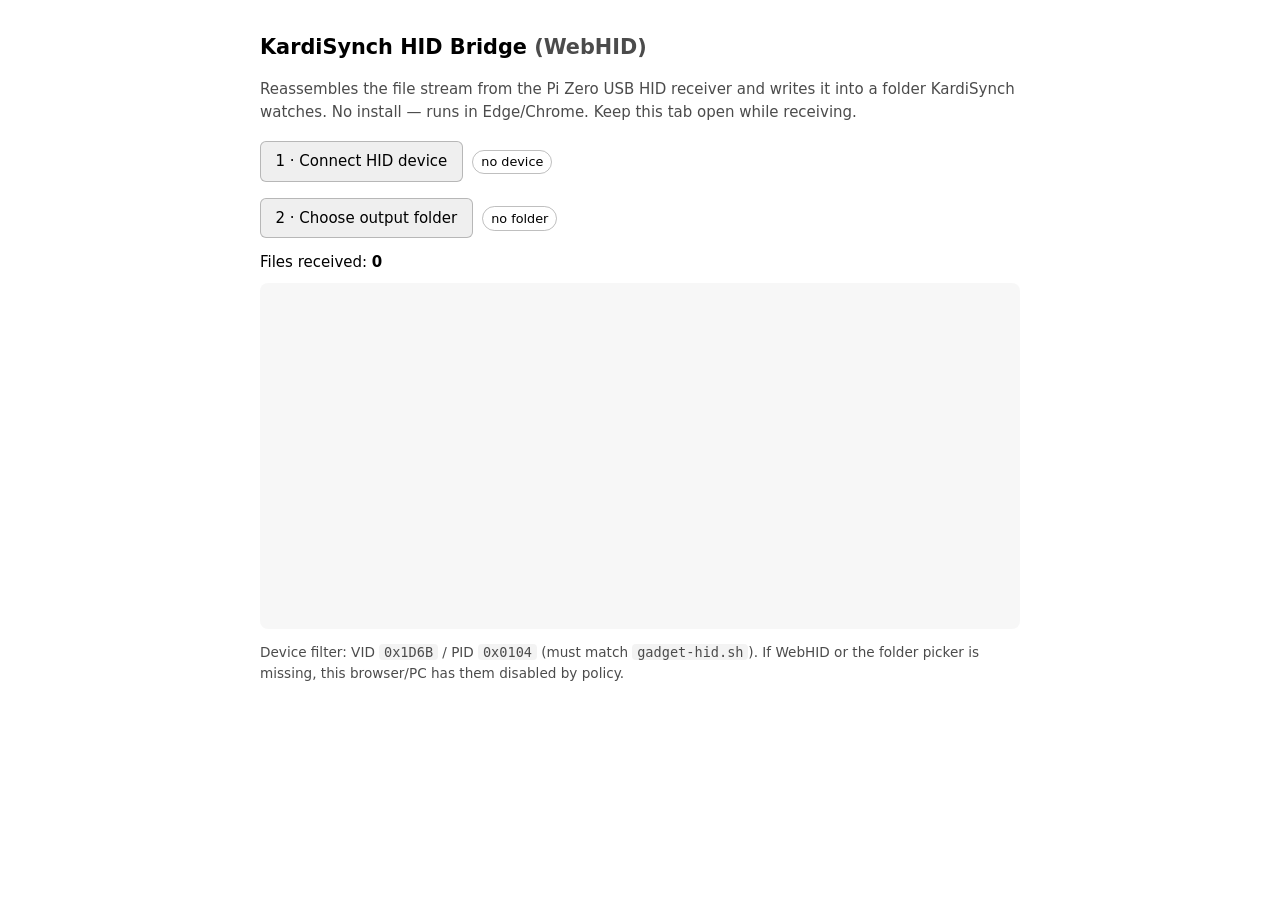
<file: kardisynch-receiver/webhid/index.html>
<!DOCTYPE html>
<html lang="en">
<head>
<meta charset="utf-8">
<meta name="viewport" content="width=device-width, initial-scale=1">
<title>KardiSynch HID Bridge (WebHID)</title>
<style>
  :root { color-scheme: light dark; }
  body { font: 15px/1.5 system-ui, sans-serif; max-width: 760px; margin: 2rem auto; padding: 0 1rem; }
  h1 { font-size: 1.3rem; }
  button { font: inherit; padding: .5rem .9rem; margin: .2rem .3rem .2rem 0; border-radius: 6px;
           border: 1px solid #8888; cursor: pointer; }
  button:disabled { opacity: .5; cursor: default; }
  .row { margin: .6rem 0; }
  .pill { display:inline-block; padding:.1rem .5rem; border-radius:999px; font-size:.8rem; border:1px solid #8888; }
  .ok { color:#0a0; } .bad { color:#c00; } .muted { opacity:.7; }
  #log { white-space: pre-wrap; font-family: ui-monospace, monospace; font-size: 13px;
         background: #8881; padding: .8rem; border-radius: 8px; height: 320px; overflow:auto; }
  code { background:#8882; padding:0 .3rem; border-radius:4px; }
</style>
</head>
<body>
<h1>KardiSynch HID Bridge <span class="muted">(WebHID)</span></h1>
<p class="muted">Reassembles the file stream from the Pi Zero USB HID receiver and writes it into a folder
KardiSynch watches. No install — runs in Edge/Chrome. Keep this tab open while receiving.</p>

<div class="row">
  <button id="btnDevice">1 · Connect HID device</button>
  <span id="devState" class="pill">no device</span>
</div>
<div class="row">
  <button id="btnFolder">2 · Choose output folder</button>
  <span id="dirState" class="pill">no folder</span>
</div>
<div class="row">
  Files received: <b id="count">0</b>
</div>

<div id="log"></div>

<p class="muted" style="font-size:.85rem">
  Device filter: VID <code>0x1D6B</code> / PID <code>0x0104</code> (must match <code>gadget-hid.sh</code>).
  If WebHID or the folder picker is missing, this browser/PC has them disabled by policy.
</p>

<script>
"use strict";

// ---- protocol (mirrors hid_sender.py) --------------------------------------
const VID = 0x1d6b, PID = 0x0104;
const MARKER = 0x01;
const PKT_FILE_START = 0x01, PKT_FILE_DATA = 0x02, PKT_FILE_END = 0x03, PKT_ACK = 0x05;
const PAYLOAD = 60;

// CRC32 (IEEE, reflected) — matches Python zlib.crc32 / the Pi sender.
const CRC = (() => { const t = new Uint32Array(256);
  for (let i = 0; i < 256; i++) { let c = i;
    for (let k = 0; k < 8; k++) c = (c & 1) ? (0xEDB88320 ^ (c >>> 1)) : (c >>> 1);
    t[i] = c >>> 0; } return t; })();
function crc32(bytes) { let c = 0xFFFFFFFF;
  for (let i = 0; i < bytes.length; i++) c = (CRC[(c ^ bytes[i]) & 0xFF] ^ (c >>> 8)) >>> 0;
  return (c ^ 0xFFFFFFFF) >>> 0; }

// ---- state -----------------------------------------------------------------
let device = null, dirHandle = null, fileCount = 0;
let cur = null; // { name, size, crc, buf, off }

const $ = id => document.getElementById(id);
function log(msg, cls) {
  const t = new Date().toLocaleTimeString();
  const line = `[${t}] ${msg}\n`;
  const el = $("log");
  const span = document.createElement("span");
  if (cls) span.className = cls;
  span.textContent = line;
  el.appendChild(span); el.scrollTop = el.scrollHeight;
}

// ---- WebHID ----------------------------------------------------------------
$("btnDevice").onclick = async () => {
  if (!("hid" in navigator)) { log("WebHID not available (needs Edge/Chrome, not policy-blocked).", "bad"); return; }
  try {
    const list = await navigator.hid.requestDevice({ filters: [{ vendorId: VID, productId: PID }] });
    if (!list.length) { log("No device selected.", "muted"); return; }
    device = list[0];
    if (!device.opened) await device.open();
    device.addEventListener("inputreport", onReport);
    $("devState").textContent = "connected: " + device.productName;
    $("devState").className = "pill ok";
    log("HID device connected: " + device.productName, "ok");
  } catch (e) { log("connect failed: " + e.message, "bad"); }
};

navigator.hid?.addEventListener?.("disconnect", e => {
  if (device && e.device === device) {
    log("device disconnected — click Connect again after it re-enumerates.", "bad");
    $("devState").textContent = "disconnected"; $("devState").className = "pill bad";
    device = null;
  }
});

// ---- output folder ---------------------------------------------------------
$("btnFolder").onclick = async () => {
  if (!window.showDirectoryPicker) { log("File System Access not available (policy-blocked?).", "bad"); return; }
  try {
    dirHandle = await window.showDirectoryPicker({ mode: "readwrite" });
    $("dirState").textContent = "folder: " + dirHandle.name;
    $("dirState").className = "pill ok";
    log("Output folder set: " + dirHandle.name, "ok");
  } catch (e) { log("folder pick cancelled/failed: " + e.message, "muted"); }
};

// ---- report handling -------------------------------------------------------
function onReport(e) {
  // reportId is 0 (no report IDs declared), so e.data is the 64 report bytes.
  const dv = e.data;
  if (dv.byteLength < 5 || dv.getUint8(0) !== MARKER) return;
  const type = dv.getUint8(1);
  const raw = new Uint8Array(dv.buffer, dv.byteOffset, dv.byteLength);

  if (type === PKT_FILE_START) {
    const size = dv.getUint32(4, true);
    const fcrc = dv.getUint32(8, true);
    let end = 12; while (end < 64 && raw[end] !== 0) end++;
    const name = new TextDecoder().decode(raw.slice(12, end)) || "unnamed.dat";
    cur = { name, size, crc: fcrc, buf: new Uint8Array(size), off: 0 };
    log(`receiving: ${name} (${size} bytes)`);
  } else if (type === PKT_FILE_DATA) {
    if (!cur) return;
    const n = Math.min(cur.size - cur.off, PAYLOAD);
    if (n > 0) { cur.buf.set(raw.slice(4, 4 + n), cur.off); cur.off += n; }
  } else if (type === PKT_FILE_END) {
    if (!cur) return;
    const endCrc = dv.getUint32(4, true);
    const actual = crc32(cur.buf);
    const ok = (actual === cur.crc && actual === endCrc);
    finishFile(cur, ok, actual);
    cur = null;
  }
}

async function finishFile(f, ok, actual) {
  if (ok) {
    try { await writeFile(f.name, f.buf);
      fileCount++; $("count").textContent = fileCount;
      log(`saved: ${f.name} (${f.buf.length} bytes, CRC OK)`, "ok");
    } catch (e) { ok = false; log(`write failed for ${f.name}: ${e.message}`, "bad"); }
  } else {
    log(`CRC MISMATCH ${f.name}: expected ${hex(f.crc)} actual ${hex(actual)}`, "bad");
  }
  await sendAck(ok, actual);
}

async function writeFile(name, bytes) {
  if (!dirHandle) throw new Error("no output folder chosen");
  const safe = name.replace(/[\\/]/g, "_");
  const fh = await dirHandle.getFileHandle(safe, { create: true });
  const w = await fh.createWritable();          // atomic: swaps in on close()
  await w.write(bytes);
  await w.close();
}

async function sendAck(ok, crc) {
  if (!device) return;
  const rep = new Uint8Array(64);
  rep[0] = MARKER; rep[1] = PKT_ACK; rep[2] = 0; rep[3] = 0; rep[4] = ok ? 1 : 0;
  new DataView(rep.buffer).setUint32(5, crc, true);
  try { await device.sendReport(0, rep); }
  catch (e) { log("ACK send failed: " + e.message, "bad"); }
}

const hex = n => "0x" + (n >>> 0).toString(16).padStart(8, "0");

// startup hints
if (!("hid" in navigator)) log("This browser has no WebHID — use Edge or Chrome.", "bad");
if (!window.showDirectoryPicker) log("This browser has no File System Access — use Edge or Chrome.", "bad");
if (!window.isSecureContext) log("Not a secure context — open via file:// or https:// (not plain http on a LAN).", "bad");
</script>
</body>
</html>
</file>
